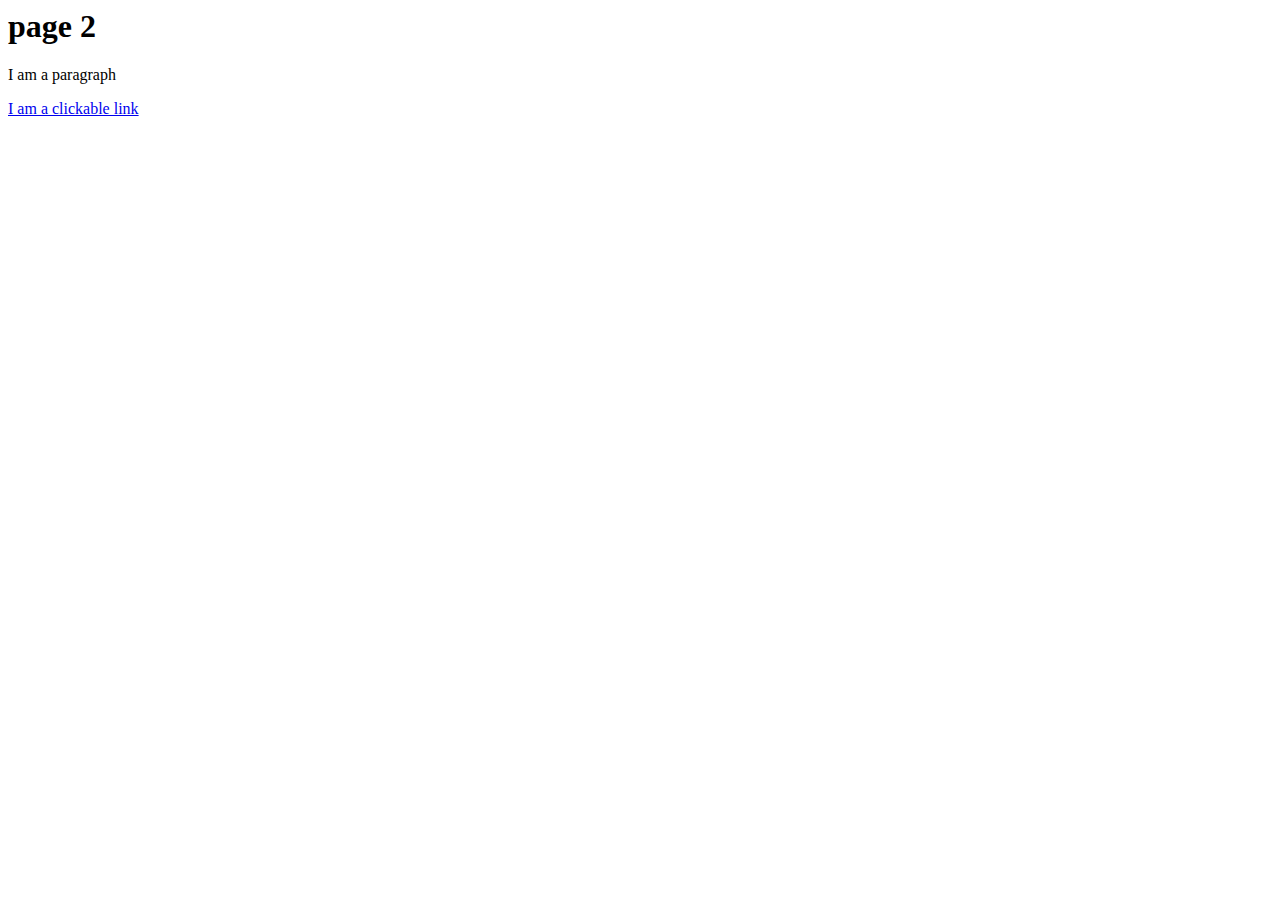
<file: second.html>
<html lang="en">
<head>
    <meta charset="UTF-8">
    <title>I AM A WEBSITE</title>
</head>
<body>
<div class="section">
    <h1>page 2</h1> <!-- here are some notes -->
    <p>I am a paragraph</p>
    <a href="https://codingkinetics.com">I am a clickable link</a>
</div>
</body>
</html>
</file>
